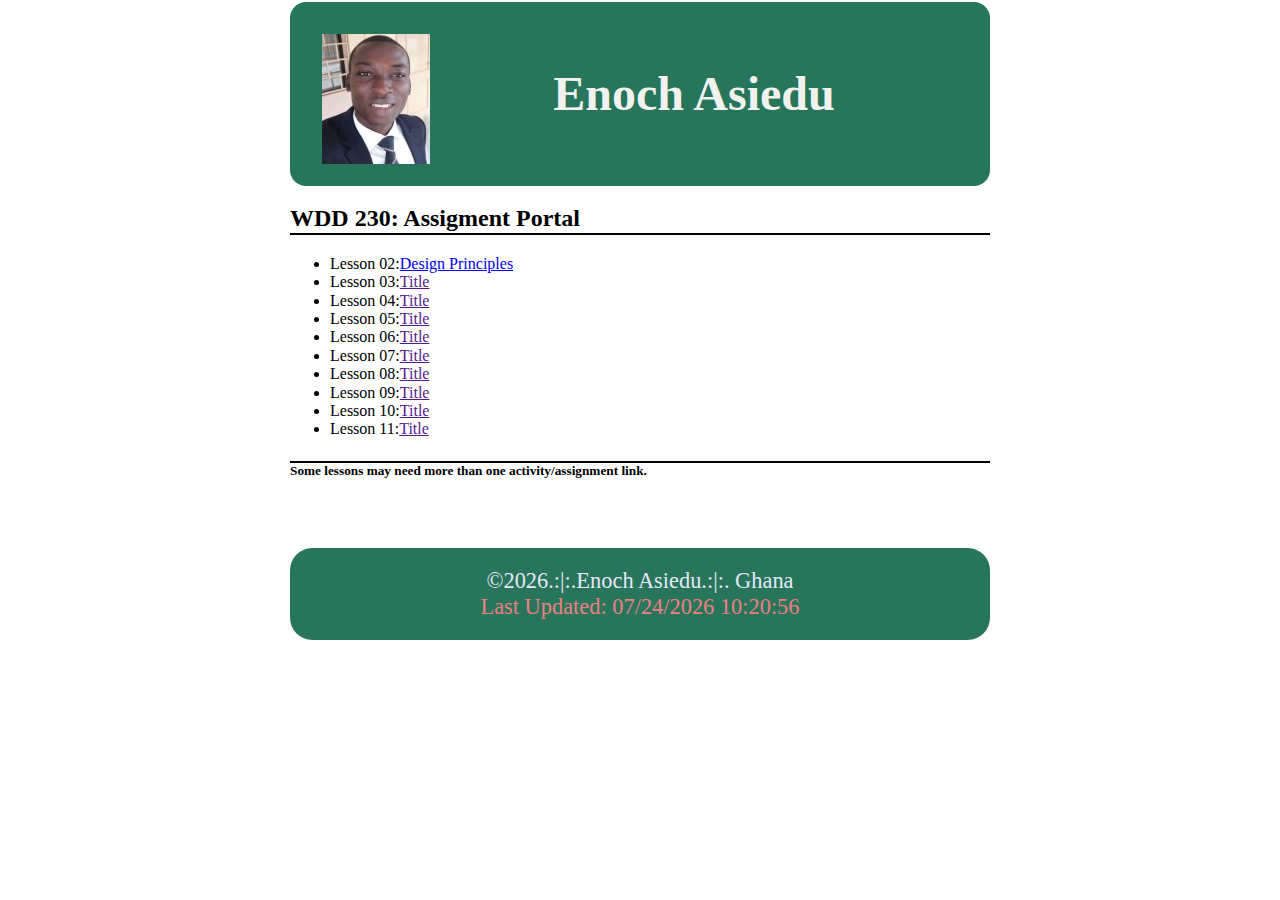
<file: index.html>
<!DOCTYPE html>
<html lang="en-us">
  <head>
    <meta charset="utf-8" lang="en-us" />
    <meta name="viewport" content="device-width,initial-scale=1.0" />
    <title>"My assignment portal"</title>
    <link rel="stylesheet" href="css/normalize.css" />
    <link rel="stylesheet" href="css/style.css" />
    <script defer src="js/date.js"></script>
  </head>

  <body>
    <header>
      <img alt="Asiedu-img" src="images/asiedu.jpg" />
      <h1 class="name">Enoch Asiedu</h1>
    </header>
    <main>
      <h2 class="line1">WDD 230: Assigment Portal</h2>

      <nav>
        <ul>
          <li>
            Lesson 02:<a href="lesson2/design-principles.html"
              >Design Principles</a
            >
          </li>
          <li>Lesson 03:<a href="">Title</a></li>
          <li>Lesson 04:<a href="">Title</a></li>
          <li>Lesson 05:<a href="">Title</a></li>
          <li>Lesson 06:<a href="">Title</a></li>
          <li>Lesson 07:<a href="">Title</a></li>
          <li>Lesson 08:<a href="">Title</a></li>
          <li>Lesson 09:<a href="">Title</a></li>
          <li>Lesson 10:<a href="">Title</a></li>
          <li>Lesson 11:<a href="">Title</a></li>
        </ul>
      </nav>
      <h5 class="line2">
        Some lessons may need more than one activity/assignment link.
      </h5>
    </main>

    <footer>
      &copy;<span id="cpyear"></span>.:|:.Enoch Asiedu.:|:. Ghana
      <br />
      <span id="update">Last Updated: <span id="lastmod"></span></span>
    </footer>
  </body>
</html>
</file>
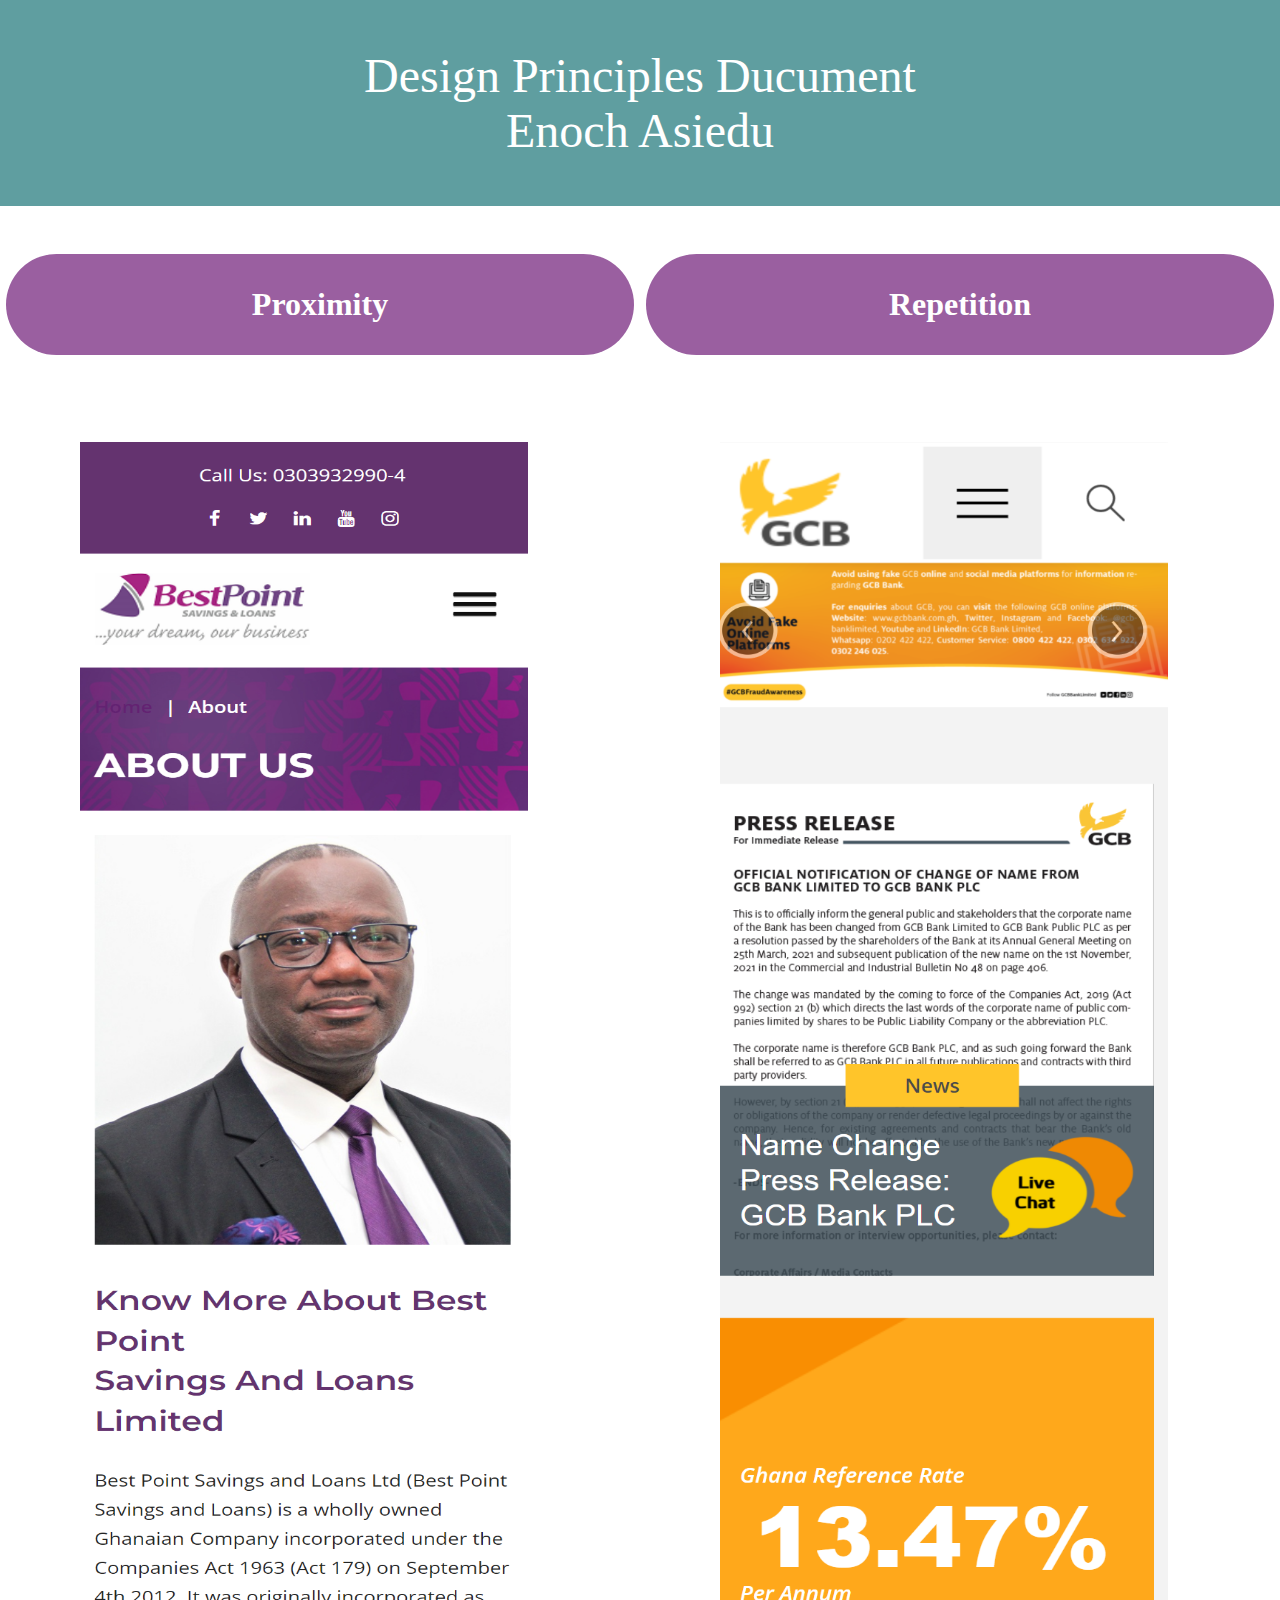
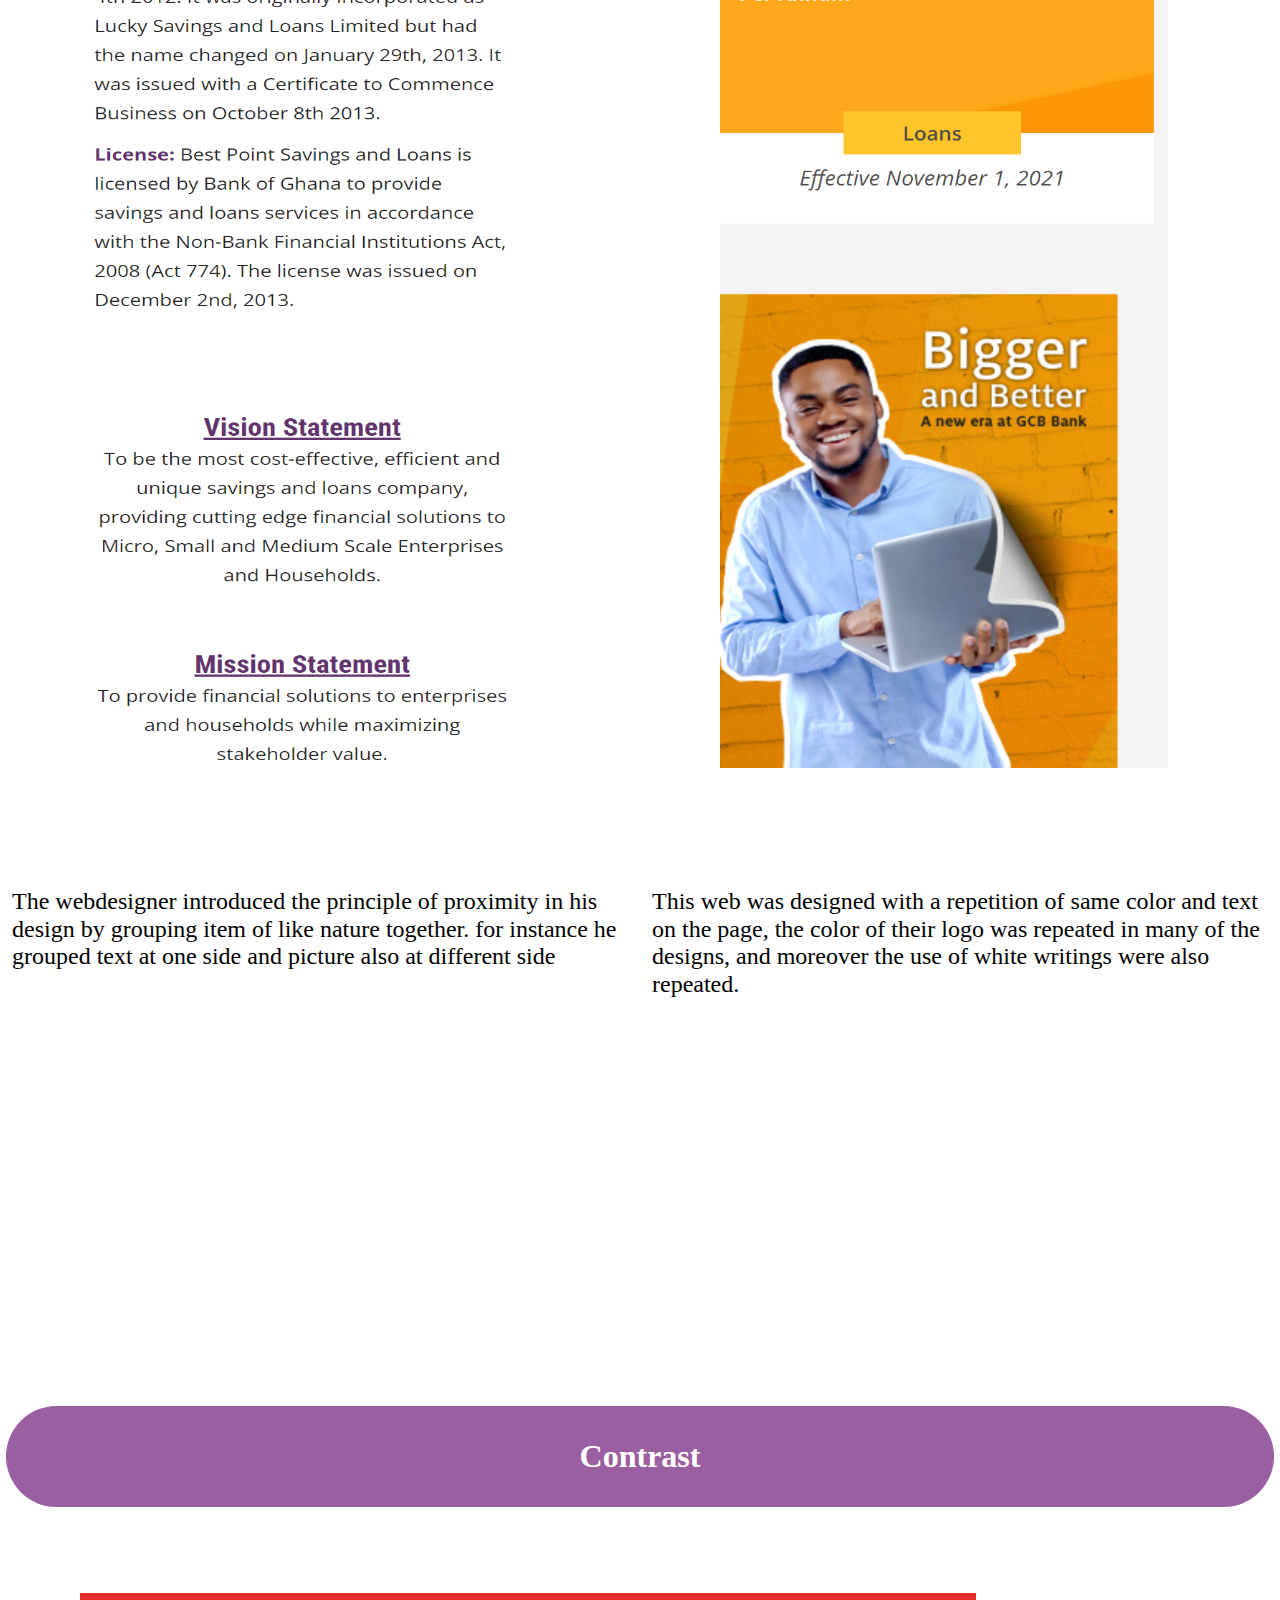
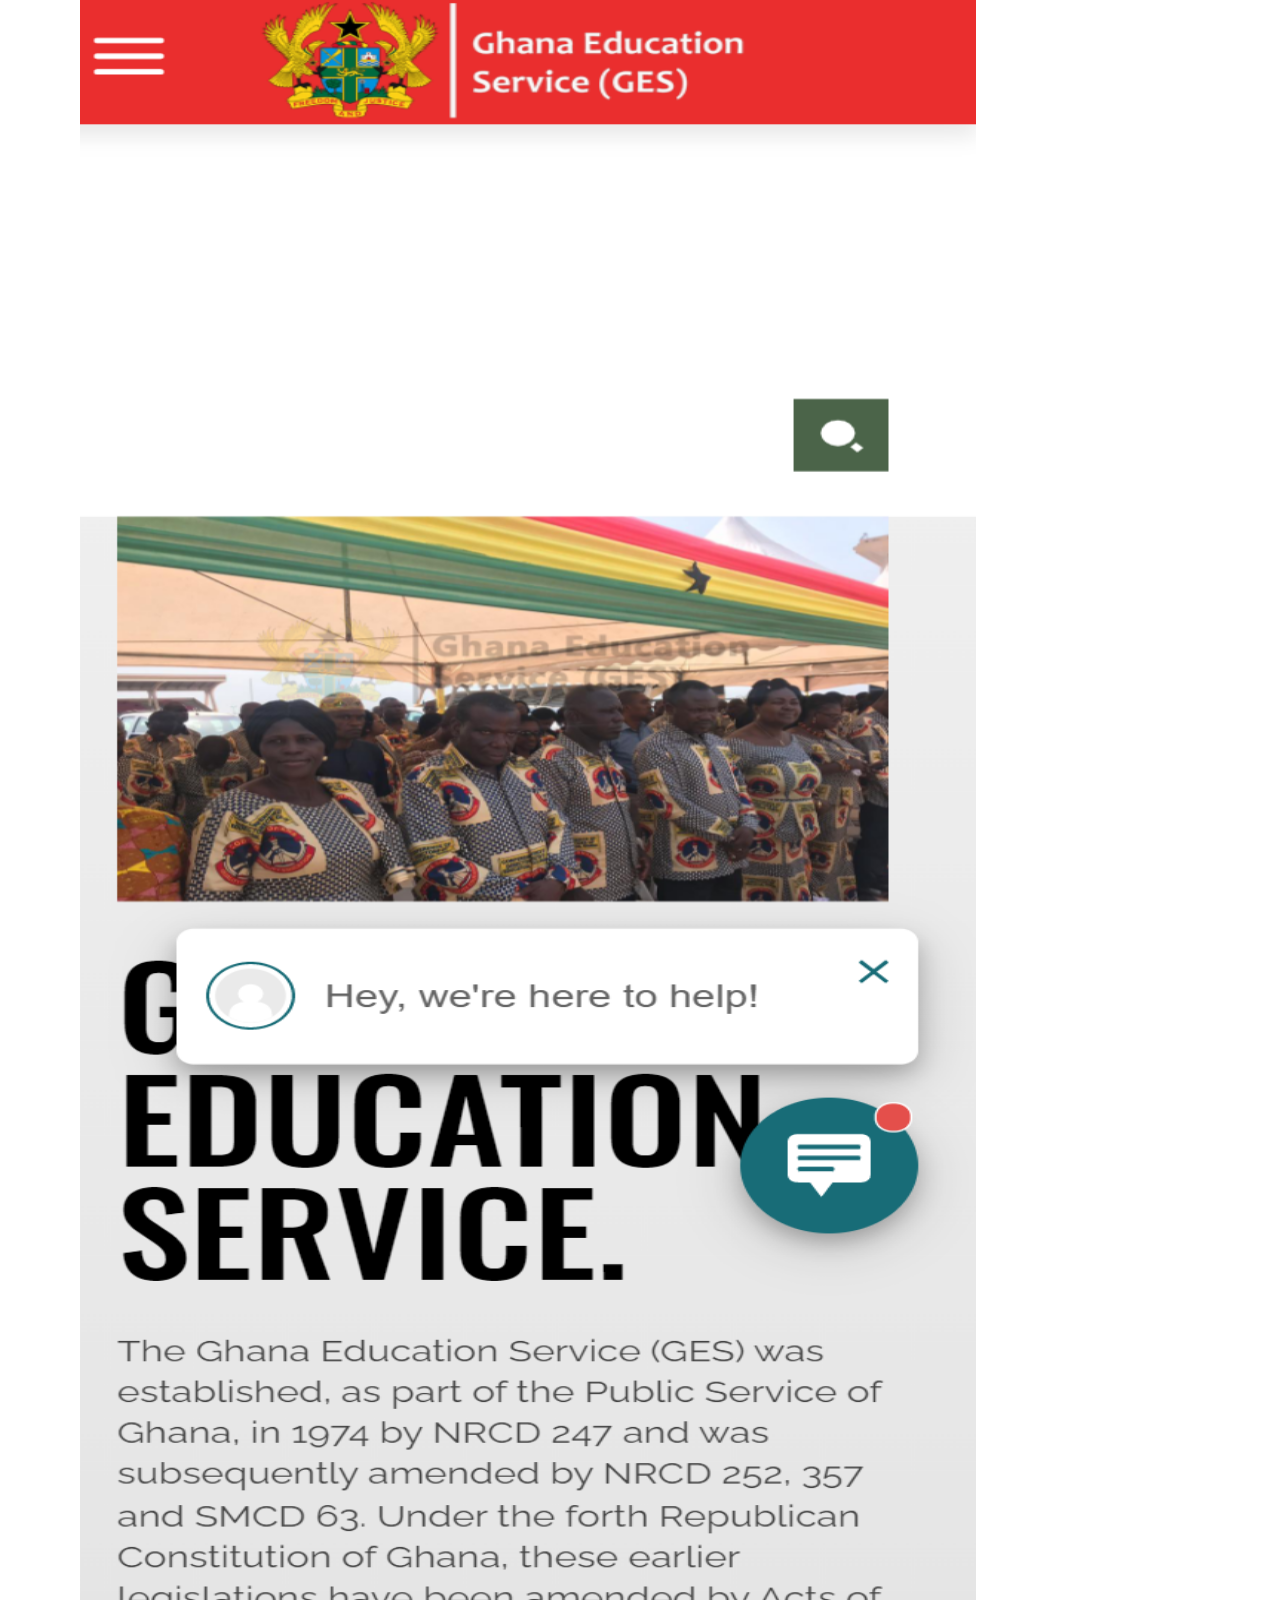
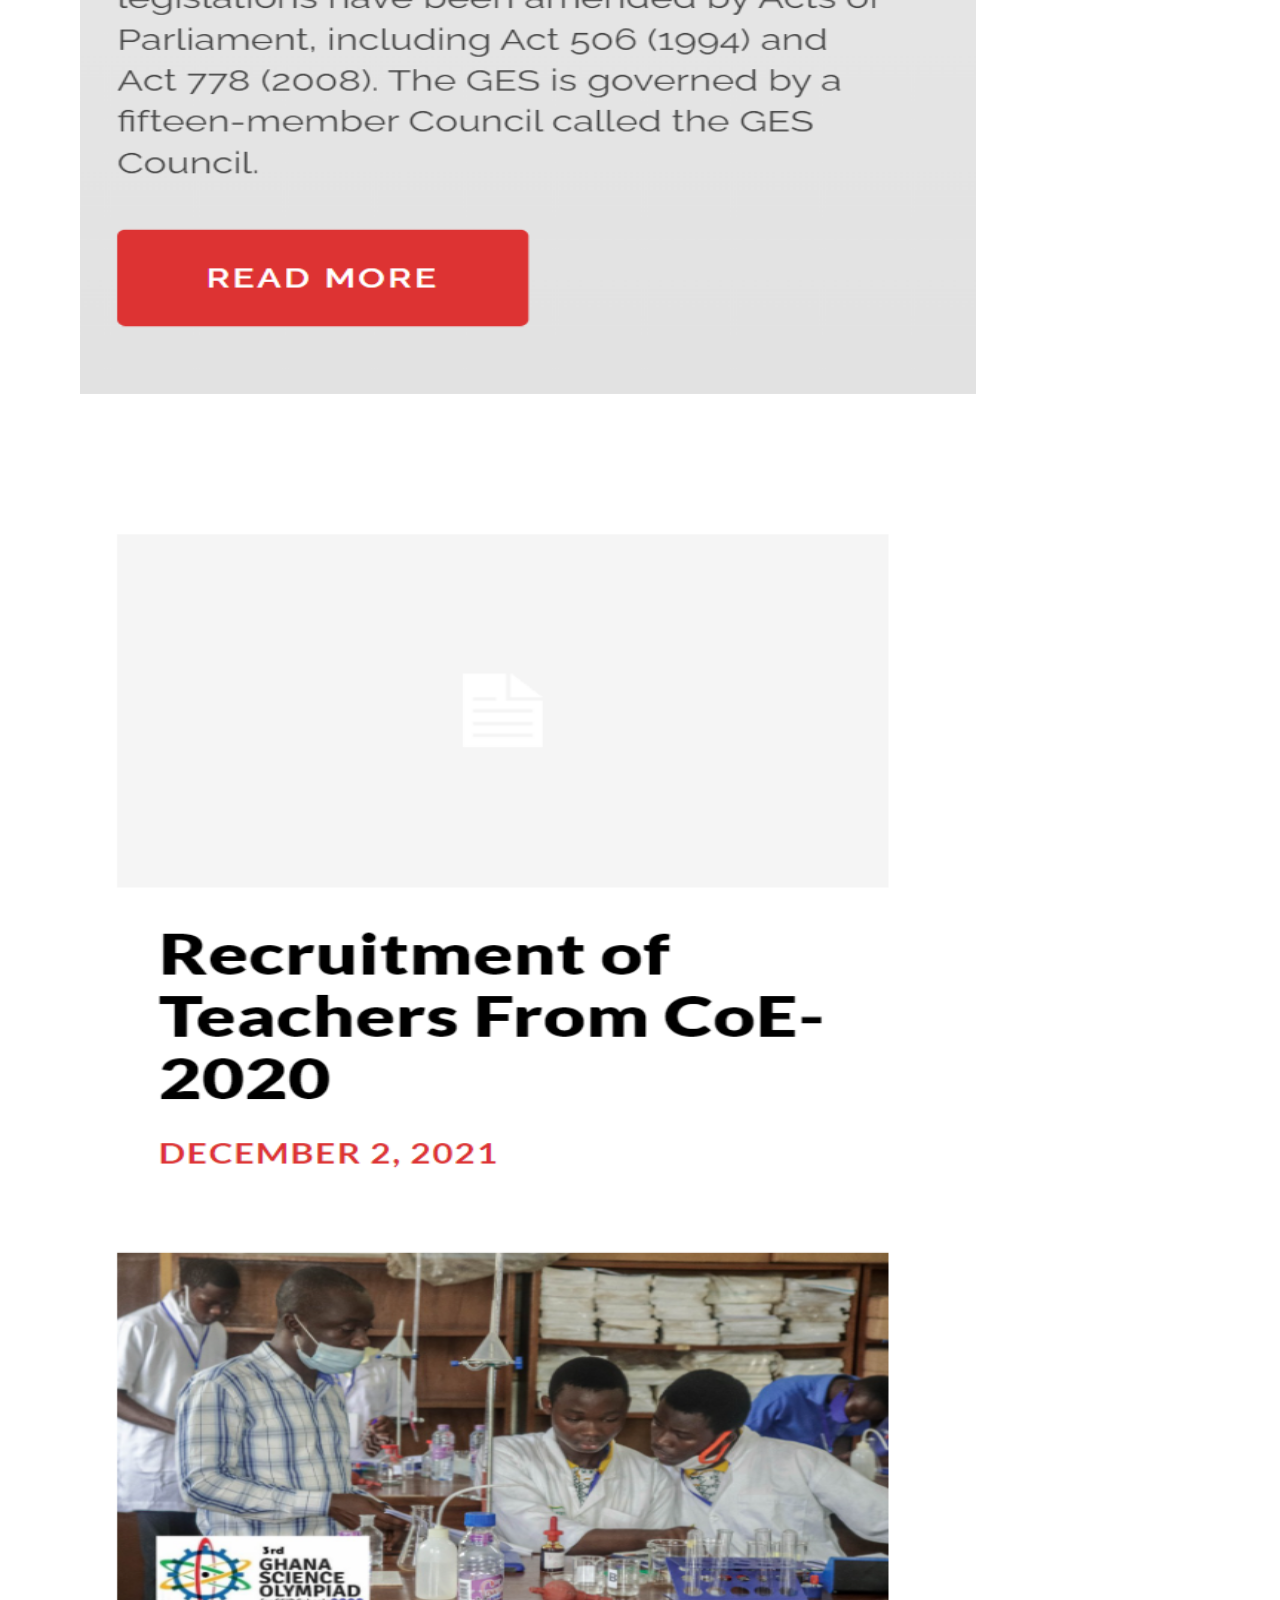
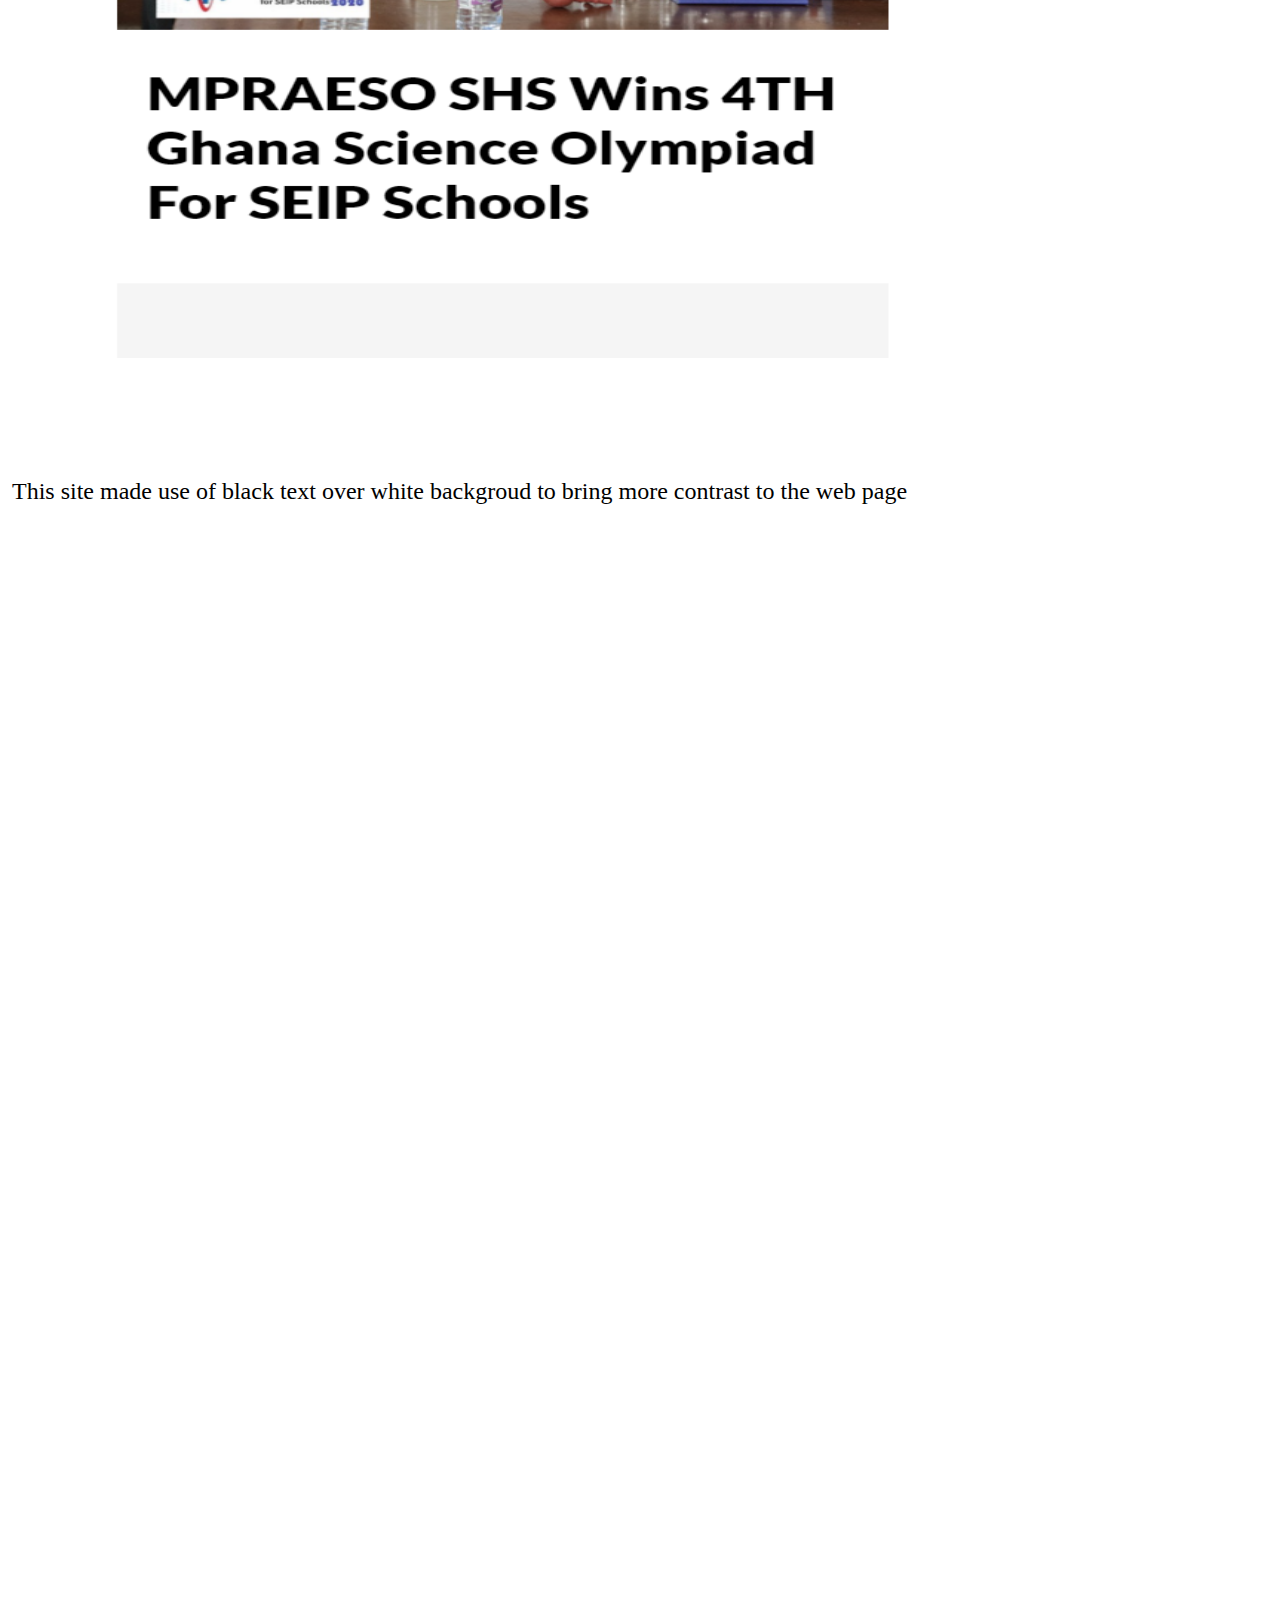
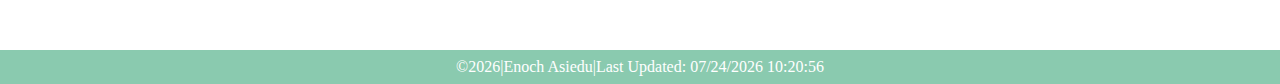
<file: lesson2/design-principles.html>
<!DOCTYPE html>
<html lang="en-us">
  <head>
    <meta charset="utf-8" lang="en-us" />
    <meta name="viewport" content="device-width,initial-scale=1.0" />
    <title>"Design Principles"</title>
    <link rel="stylesheet" href="../css/normalize.css" />
    <link href="css/large.css" rel="stylesheet" />
    <link href="css/medium.css" rel="stylesheet" />
    <link href="css/small.css" rel="stylesheet" />
    <script defer src="../js/date.js"></script>
  </head>

  <body>
    <header>Design Principles Ducument </br>Enoch Asiedu</header>
    <main>
      <div id="images">
        <div id="bestpoint">
          <h2>Proximity</h2>

          <img alt="bestpoint" src="images\bestpointgh.png" />
          <p>
            The webdesigner introduced the principle of proximity in his design
            by grouping item of like nature together. for instance he grouped
            text at one side and picture also at different side
          </p>
        </div>
        <div id="gcbbank">
          <h2>Repetition</h2>

          <img alt="gcbbank" src="images\gcbbank.png" />
          <p>
            This web was designed with a repetition of same color and text on
            the page, the color of their logo was repeated in many of the
            designs, and moreover the use of white writings were also repeated.
          </p>
        </div>
        <div id="ges">
          <h2>Contrast</h2>

          <img alt="ges.gov.gh" src="images\ges.png" />
          <p>
            This site made use of black text over white backgroud to bring more
            contrast to the web page
          </p>
        </div>
      </div>
    </main>

    <footer>&copy;<span id="cpyear"></span>|Enoch Asiedu|<span id="update">Last Updated: <span id="lastmod"></span></span></footer>
  </body>
</html>
</file>
<file: css/style.css>
header {
  background-color: rgb(39, 117, 91);
  margin: 2px auto;
  text-align: center;
  color: rgb(241, 241, 237);
  padding: 2em;
  border-radius: 1em;
}
h1.name {
  font-size: 3em;
}

img {
  float: left;
}
body {
  max-width: 700px;
  font-family: "font-family: 'Tinos', serif";
  margin: auto;
}
h2.line1 {
  border-bottom: 2px solid black;
}
h5.line2 {
  border-top: 2px solid black;
}
main {
  font-family: "Indie Flower", cursive;
}
footer {
  background-color: rgb(39, 117, 91);
  margin: 70px auto;
  text-align: center;
  padding: 20px;
  border-radius: 1em;
  color: lavender;
  font-size: 140%;
}

#update {
  color: lightcoral;
}
</file>
<file: lesson2/css/large.css>
@media only screen and (min-width: 60.5em) {
  #images {
    display: grid;
    grid-template-columns: repeat(3, 1fr);
  }
  #bestpoint {
    grid-column: 1/2;
  }
  #gcbbank {
    grid-column: 2/3;
  }
  #ges {
    grid-column: 3/4;
  }
}
</file>
<file: lesson2/css/medium.css>
@media only screen and (min-width: 62.5em) {
  #images {
    display: grid;
    grid-template-columns: repeat(2, 1fr);
    grid-template-rows: 1fr;
  }
  #bestpoint {
    grid-column: 1/2;
  }
  #gcbbank {
    grid-column: 2/3;
  }
  #ges {
    grid-column: 1/3;
    grid-row: 2;
  }
}
</file>
<file: lesson2/css/small.css>
header {
  background-color: cadetblue;
  padding: 1em;
  font-size: 3em;
  text-align: center;
  color: white;
}

p {
  text-align: left;
  font-size: 1.5em;
  padding: 0.5em;
}

h2 {
  background-color: rgb(154, 95, 160);
  font-size: 2em;
  margin: 0.2em;
  color: white;
  margin-top: 1.5em;
  padding: 1em;
  text-align: center;
  border-radius: 5em;
}

footer {
  padding: 0.5em;
  background-color: rgb(138, 202, 175);
  text-align: center;
  font-size: 1rem;
  color: white;
}
img {
  width: 70%;
  height: 70%;
  padding: 5em;
  align-content: center;
}
</file>
